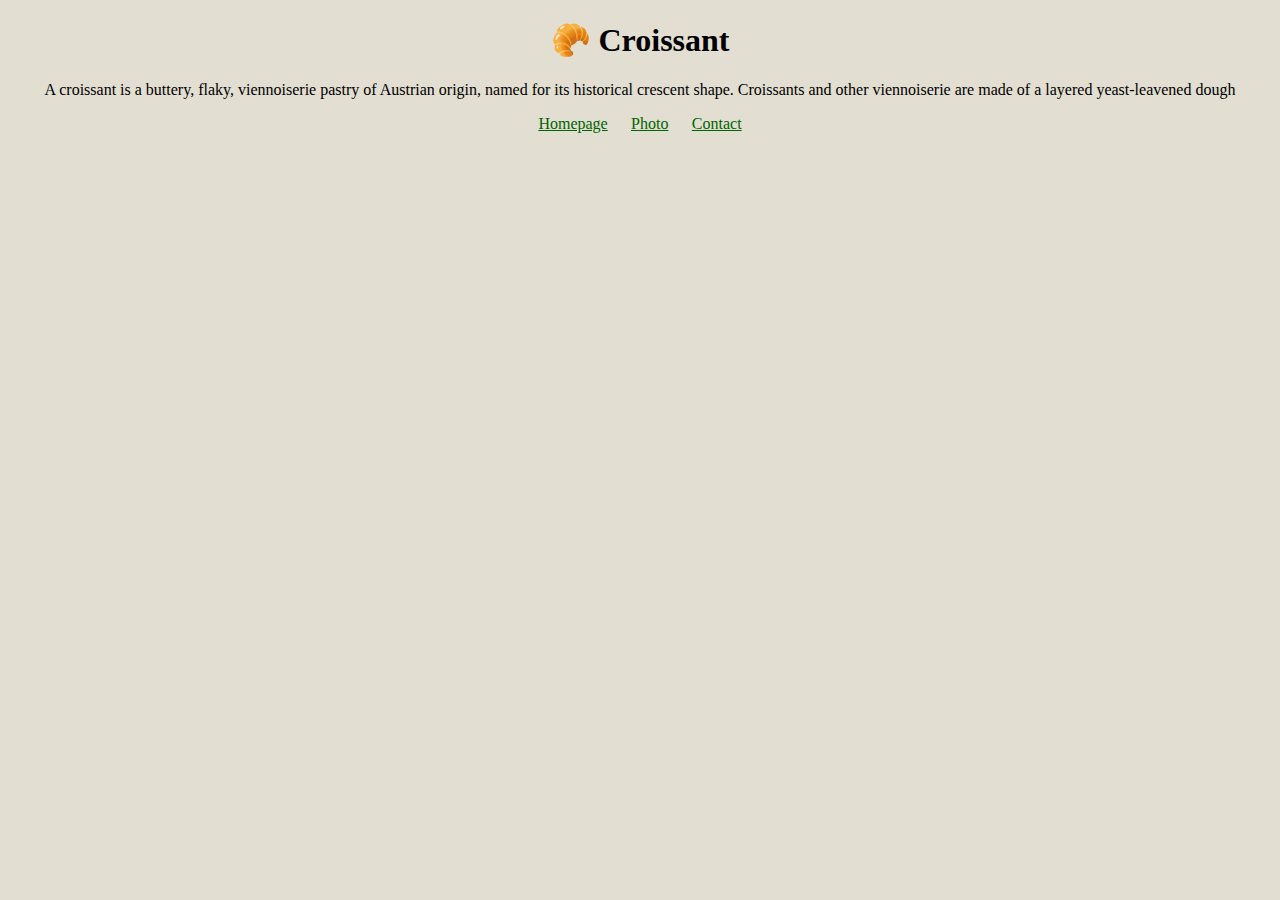
<file: index.html>
<!DOCTYPE html>
<html lang="en">
  <head>
    <meta charset="UTF-8" />
    <meta name="viewport" content="width=device-width, initial-scale=1.0" />
    <title>Homepage - Croissant.com</title>
    <link rel="stylesheet" href="css/style.css" />
  </head>
  <body>
    <h1>🥐 Croissant</h1>
    <p>
      A croissant is a buttery, flaky, viennoiserie pastry of Austrian origin,
      named for its historical crescent shape. Croissants and other viennoiserie
      are made of a layered yeast-leavened dough
    </p>
    <div class="link-pages">
      <a href="index.html">Homepage</a>
      <a href="photo.html">Photo</a>
      <a href="contact.html">Contact</a>
    </div>
  </body>
</html>
</file>
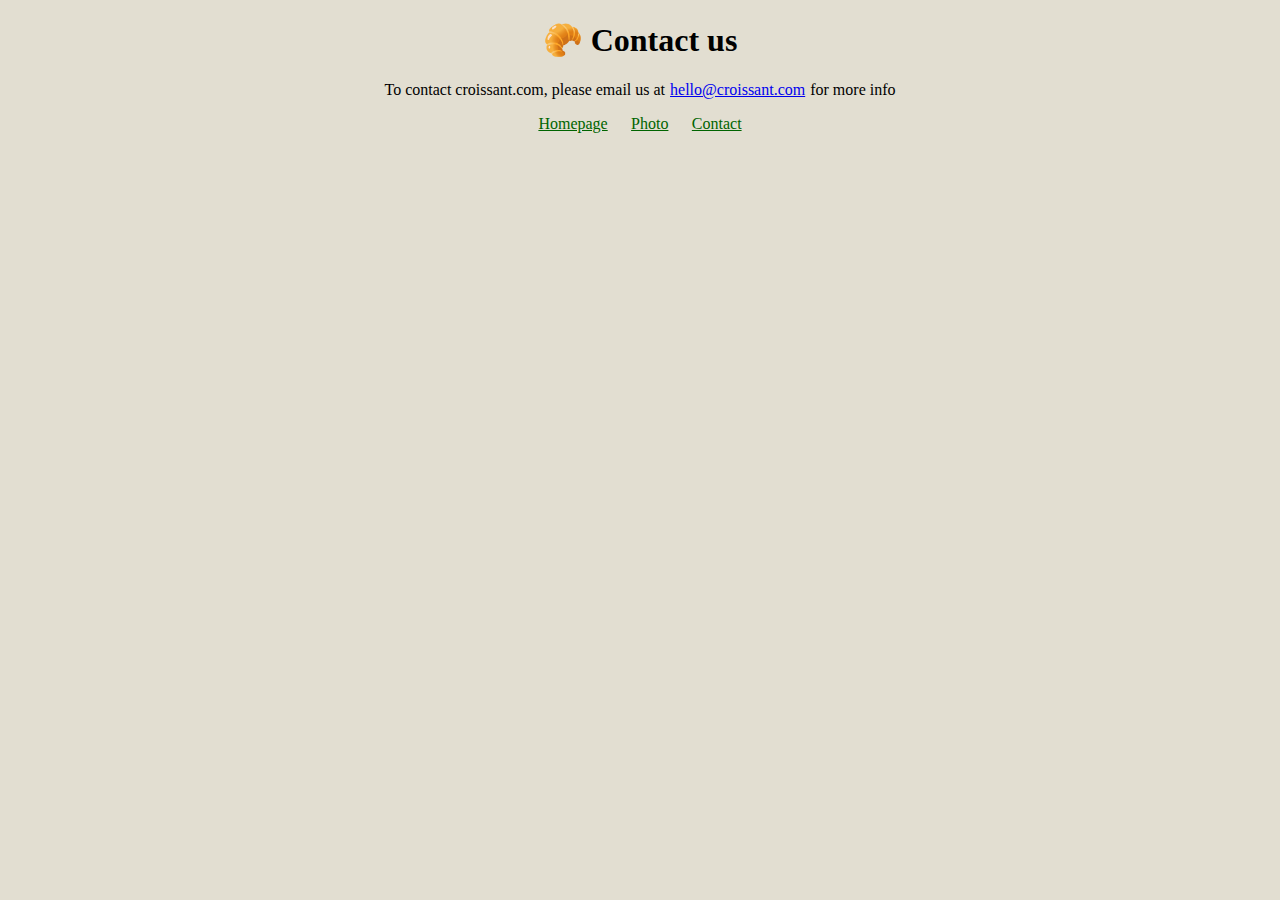
<file: contact.html>
<!DOCTYPE html>
<html lang="en">
  <head>
    <meta charset="UTF-8" />
    <meta name="viewport" content="width=device-width, initial-scale=1.0" />
    <title>Contact - Croissant.com</title>
    <link rel="stylesheet" href="css/style.css" />
  </head>
  <body>
    <h1>🥐 Contact us</h1>
    <p>
      To contact croissant.com, please email us at
      <a href="mailto:hello@croissant.com" class="email">
        hello@croissant.com
      </a>
      for more info
    </p>
    <div class="link-pages">
      <a href="index.html">Homepage</a>
      <a href="photo.html">Photo</a>
      <a href="contact.html">Contact</a>
    </div>
  </body>
</html>
</file>
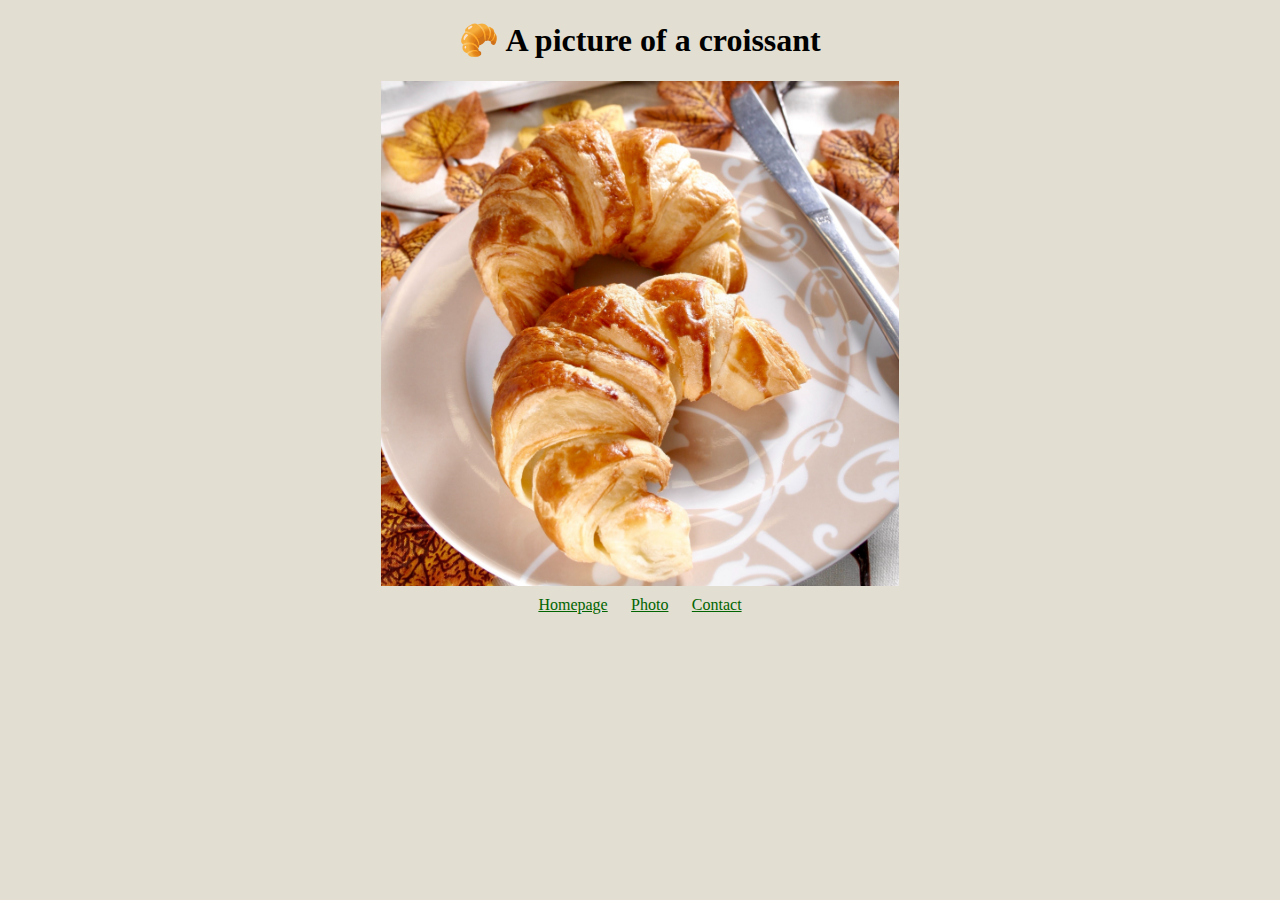
<file: photo.html>
<!DOCTYPE html>
<html lang="en">
  <head>
    <meta charset="UTF-8" />
    <meta name="viewport" content="width=device-width, initial-scale=1.0" />
    <meta name="description" content="Photo of croissants and some links" />
    <title>Photo of croissants - Croissant.com</title>
    <link rel="stylesheet" href="css/style.css" />
  </head>
  <body>
    <h1>🥐 A picture of a croissant</h1>
    <img src="image/65.jpg" alt="croissants" />
    <div class="link-pages">
      <a href="index.html">Homepage</a>
      <a href="photo.html">Photo</a>
      <a href="contact.html">Contact</a>
    </div>
  </body>
</html>
</file>
<file: css/style.css>
body {
  background: #e2ded1;
}

h1,
p,
div {
  display: flex;
  justify-content: center;
}

div {
  justify-content: space-evenly;
  margin: 10px auto;
  max-width: 250px;
}

.link-pages a {
  color: darkgreen;
}

.email {
  margin: 0 5px;
}

img {
  display: block;
  width: 41%;
  margin: 10px auto;
}
</file>
